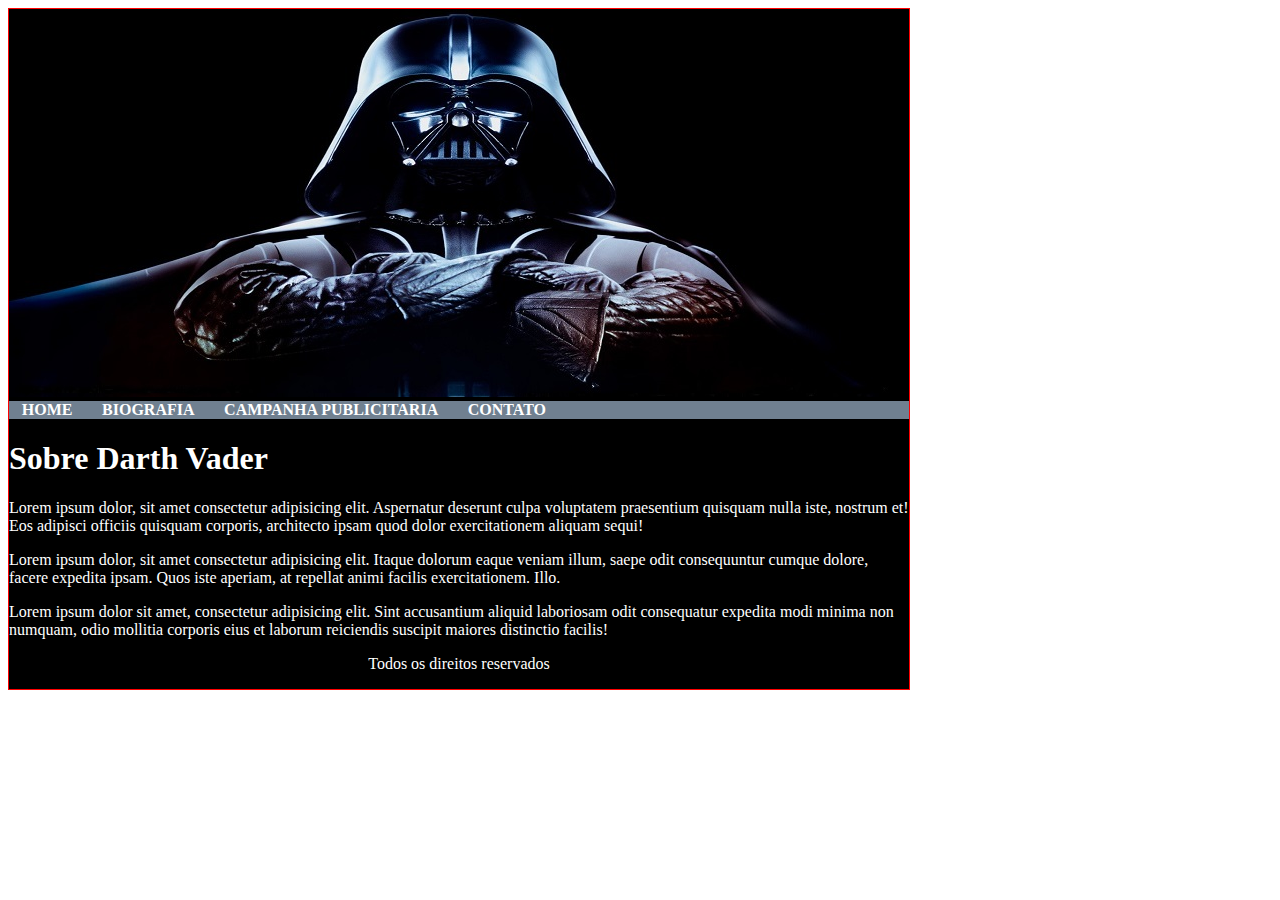
<file: index.html>
<!DOCTYPE html>
<html lang="en">
<head>
    <meta charset="UTF-8">
    <meta http-equiv="X-UA-Compatible" content="IE=edge">
    <meta name="viewport" content="width=device-width, initial-scale=1.0">
    <title>Sobre Darth</title>
    <link rel="stylesheet" href="./css/style.css">
</head>
<body>

    <div class="container"> 
        <header>
            <img src="./img/capa.jpg" alt="">
        </header>
         
     <nav class="nav">
         <a class="nav-item" href="">HOME</a>
         <a class="nav-item" href="./pages/biografia.html">BIOGRAFIA</a>
         <a class="nav-item" href="./pages/campanhaPubli.html">CAMPANHA PUBLICITARIA</a>
         <a class="nav-item" href="./pages/contato.html">CONTATO</a>
     </nav>

     <main>
         <h1>Sobre Darth Vader</h1>
         <p>Lorem ipsum dolor, sit amet consectetur adipisicing elit. Aspernatur deserunt culpa voluptatem praesentium quisquam nulla iste, nostrum et! Eos adipisci officiis quisquam corporis, architecto ipsam quod dolor exercitationem aliquam sequi!</p>
         <p>Lorem ipsum dolor, sit amet consectetur adipisicing elit. Itaque dolorum eaque veniam illum, saepe odit consequuntur cumque dolore, facere expedita ipsam. Quos iste aperiam, at repellat animi facilis exercitationem. Illo.</p>
         <p>Lorem ipsum dolor sit amet, consectetur adipisicing elit. Sint accusantium aliquid laboriosam odit consequatur expedita modi minima non numquam, odio mollitia corporis eius et laborum reiciendis suscipit maiores distinctio facilis!</p>
     </main>

     <footer>
         <p>Todos os direitos reservados</p>
     </footer>
     </div>
</body>
</html>
</file>
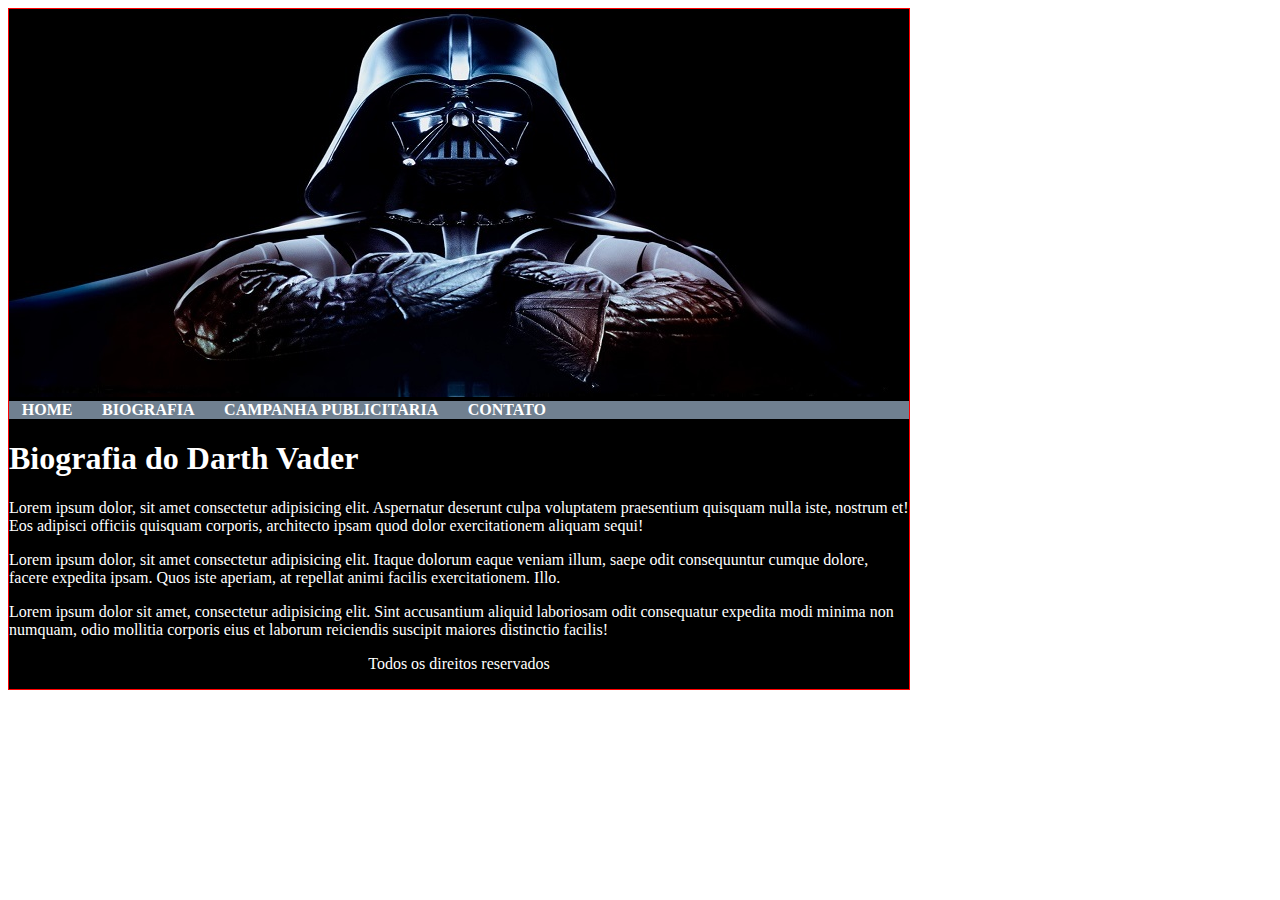
<file: pages/biografia.html>
<!DOCTYPE html>
<html lang="en">
<head>
    <meta charset="UTF-8">
    <meta http-equiv="X-UA-Compatible" content="IE=edge">
    <meta name="viewport" content="width=device-width, initial-scale=1.0">
    <title>Biografia Darth</title>
    <link rel="stylesheet" href="../css/style.css">
</head>
<body>
    <div class="container"> 
        <header>
            <img src="../img/capa.jpg" alt="">
        </header>
         
     <nav class="nav">
         <a class="nav-item" href="../index.html">HOME</a>
         <a class="nav-item" href="./biografia.html">BIOGRAFIA</a>
         <a class="nav-item" href="./campanhaPubli.html">CAMPANHA PUBLICITARIA</a>
         <a class="nav-item" href="./contato.html">CONTATO</a>
     </nav>

     <main>
         <h1>Biografia do Darth Vader</h1>
         <p>Lorem ipsum dolor, sit amet consectetur adipisicing elit. Aspernatur deserunt culpa voluptatem praesentium quisquam nulla iste, nostrum et! Eos adipisci officiis quisquam corporis, architecto ipsam quod dolor exercitationem aliquam sequi!</p>
         <p>Lorem ipsum dolor, sit amet consectetur adipisicing elit. Itaque dolorum eaque veniam illum, saepe odit consequuntur cumque dolore, facere expedita ipsam. Quos iste aperiam, at repellat animi facilis exercitationem. Illo.</p>
         <p>Lorem ipsum dolor sit amet, consectetur adipisicing elit. Sint accusantium aliquid laboriosam odit consequatur expedita modi minima non numquam, odio mollitia corporis eius et laborum reiciendis suscipit maiores distinctio facilis!</p>
     </main>

     <footer>
         <p>Todos os direitos reservados</p>
     </footer>
     </div>
    
</body>
</html>
</file>
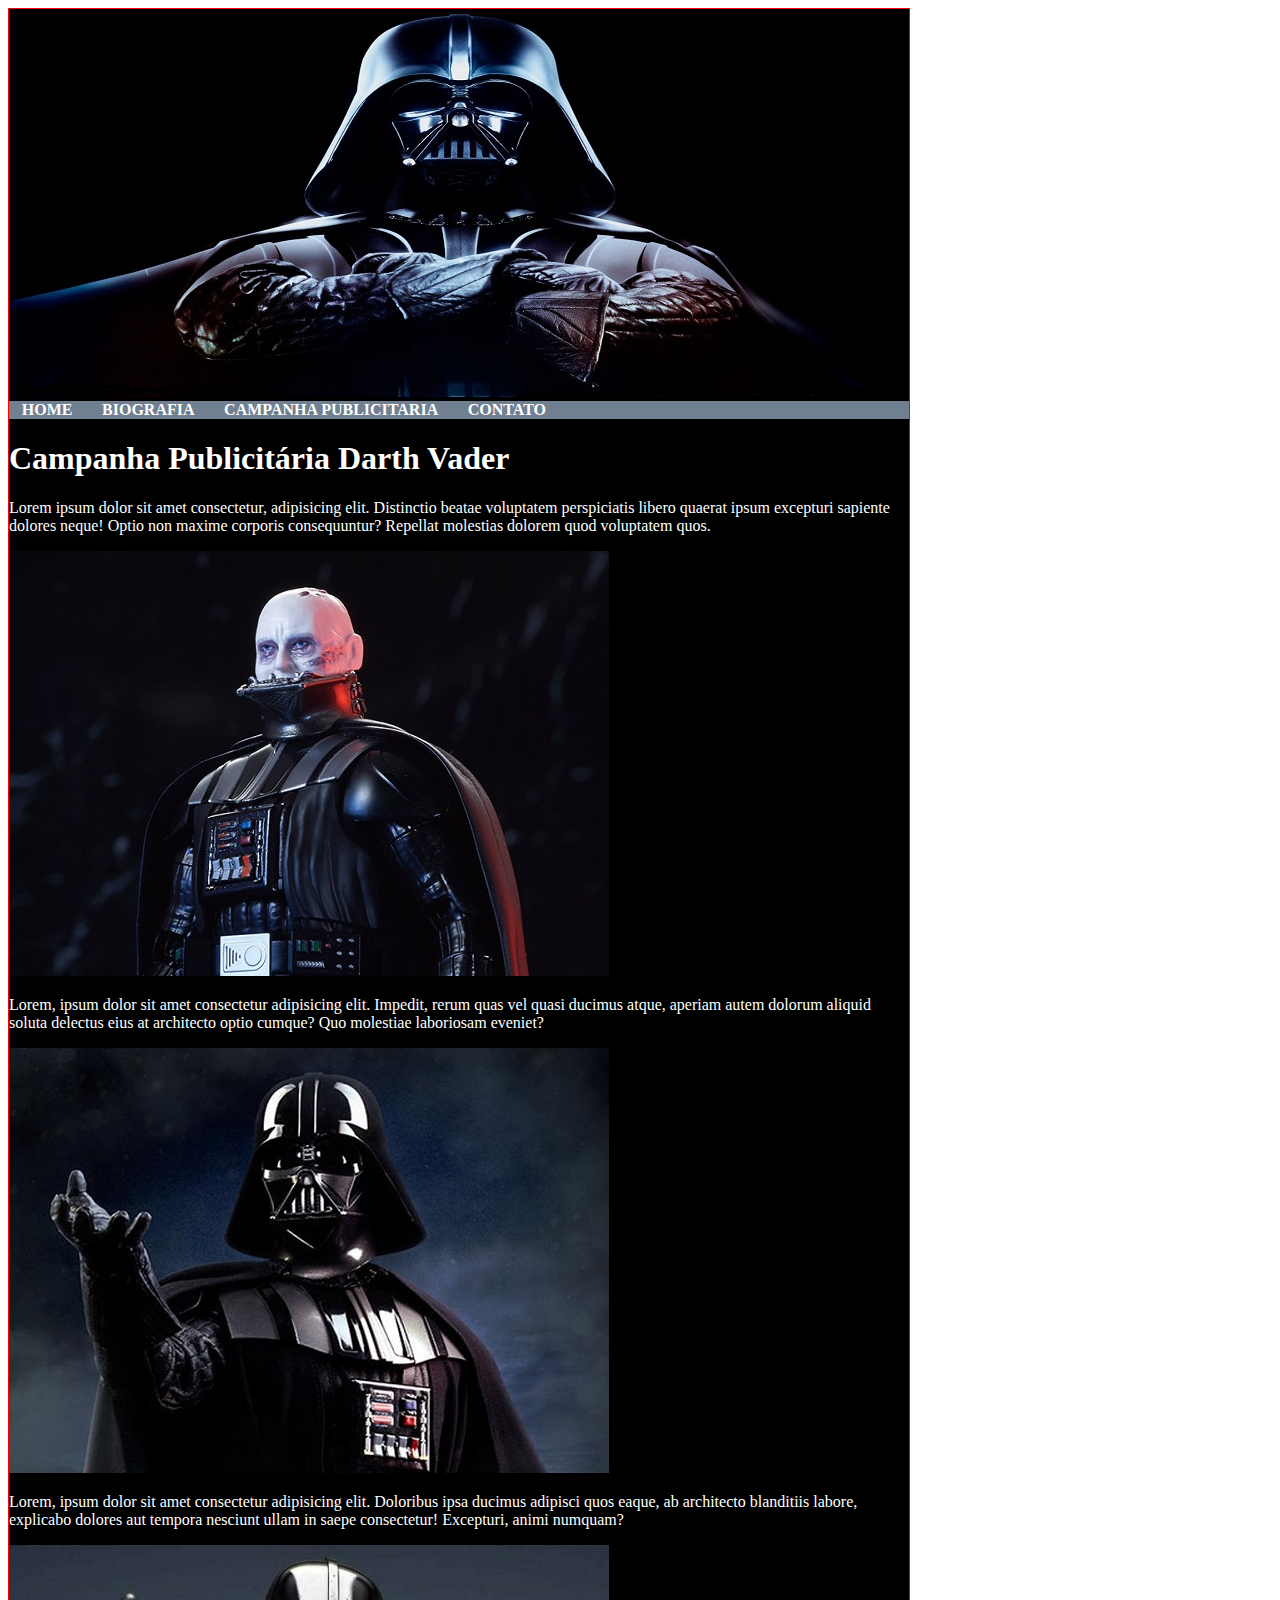
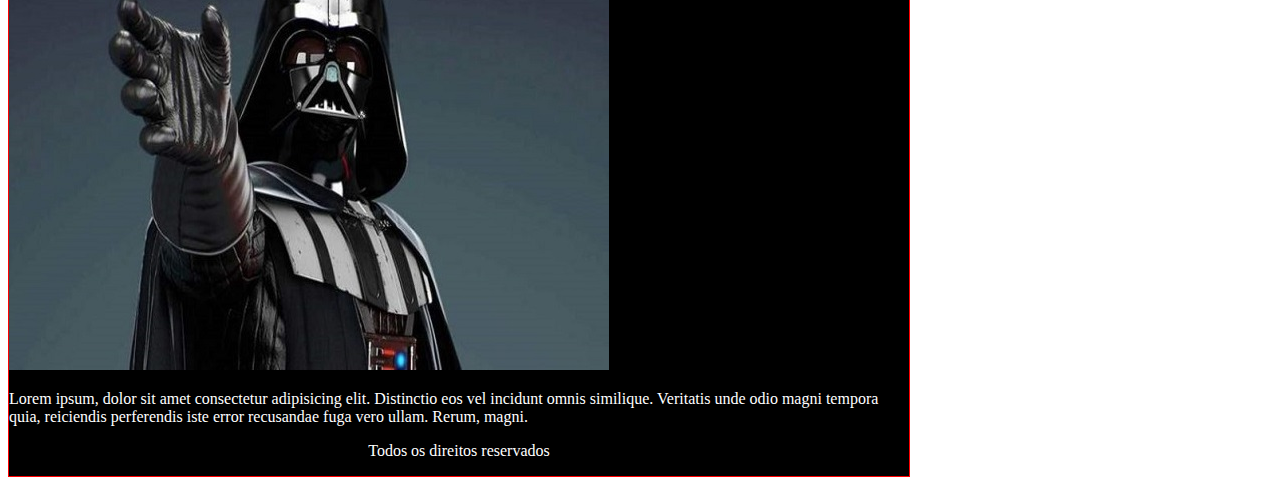
<file: pages/campanhaPubli.html>
<!DOCTYPE html>
<html lang="en">
<head>
    <meta charset="UTF-8">
    <meta http-equiv="X-UA-Compatible" content="IE=edge">
    <meta name="viewport" content="width=device-width, initial-scale=1.0">
    <title>Campanha Darth</title>
    <link rel="stylesheet" href="../css/style.css">
</head>
<body>
<div class="container">
   <header> 
       <img src="../img/capa.jpg" alt="">
   </header>
    <nav class="nav">
        <a class="nav-item" href="../index.html">HOME</a>
        <a class="nav-item" href="./biografia.html">BIOGRAFIA</a>
        <a class="nav-item" href="./campanhaPubli.html">CAMPANHA PUBLICITARIA</a>
        <a class="nav-item" href="./contato.html">CONTATO</a>
    </nav>
    <main>

         <h1>Campanha Publicitária Darth Vader</h1>
    <p>Lorem ipsum dolor sit amet consectetur, adipisicing elit. Distinctio beatae voluptatem perspiciatis libero quaerat ipsum excepturi sapiente dolores neque! Optio non maxime corporis consequuntur? Repellat molestias dolorem quod voluptatem quos.</p>
   <img src="../img/foto1.jpg" alt="">

   <p>Lorem, ipsum dolor sit amet consectetur adipisicing elit. Impedit, rerum quas vel quasi ducimus atque, aperiam autem dolorum aliquid soluta delectus eius at architecto optio cumque? Quo molestiae laboriosam eveniet?</p>
   <img src="../img/foto2.jpg" alt="">

   <p>Lorem, ipsum dolor sit amet consectetur adipisicing elit. Doloribus ipsa ducimus adipisci quos eaque, ab architecto blanditiis labore, explicabo dolores aut tempora nesciunt ullam in saepe consectetur! Excepturi, animi numquam?</p>
   <img src="../img/foto3.jpg" alt="">

   <p>Lorem ipsum, dolor sit amet consectetur adipisicing elit. Distinctio eos vel incidunt omnis similique. Veritatis unde odio magni tempora quia, reiciendis perferendis iste error recusandae fuga vero ullam. Rerum, magni.</p>
    </main>
    <footer>
        <p>Todos os direitos reservados</p>
    </footer>
</div>
</body>
</html>
</file>
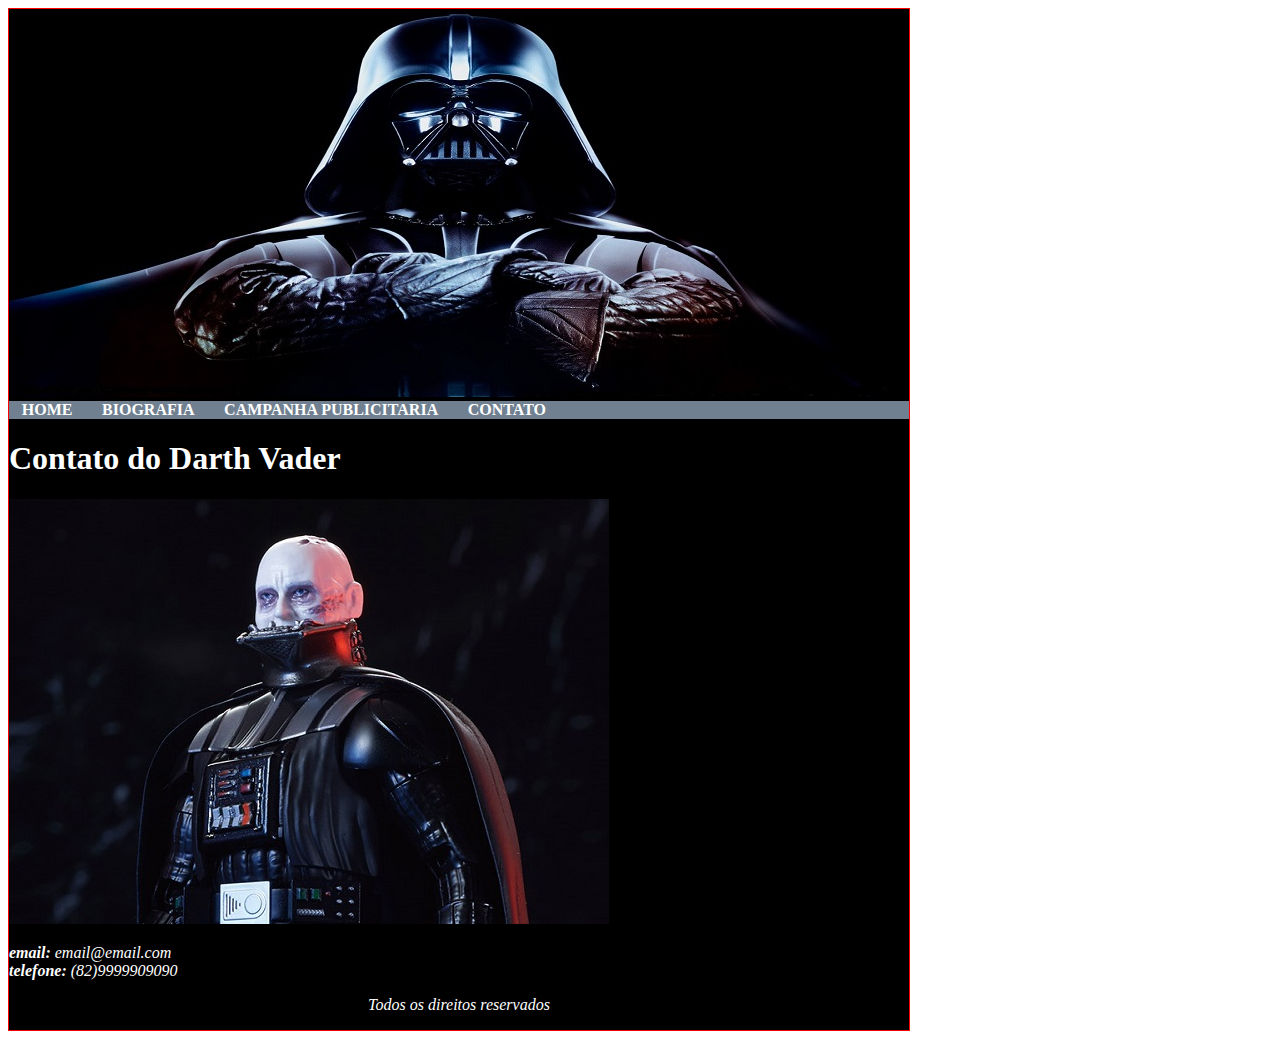
<file: pages/contato.html>
<!DOCTYPE html>
<html lang="en">
<head>
    <meta charset="UTF-8">
    <meta http-equiv="X-UA-Compatible" content="IE=edge">
    <meta name="viewport" content="width=device-width, initial-scale=1.0">
    <title>Contato Darth</title>
    <link rel="stylesheet" href="../css/style.css">
</head>
<body>
    <div class="container"> 
        <header>
            <img src="../img/capa.jpg" alt="">
        </header>
         
     <nav class="nav">
         <a class="nav-item" href="../index.html">HOME</a>
         <a class="nav-item" href="./biografia.html">BIOGRAFIA</a>
         <a class="nav-item" href="./campanhaPubli.html">CAMPANHA PUBLICITARIA</a>
         <a class="nav-item" href="./contato.html">CONTATO</a>
     </nav>

     <main>
         <h1>Contato do Darth Vader</h1>
        
        <img src="../img/foto1.jpg" alt=""> 
        
       <p><b><i>
           email:</b> email@email.com<br>
        <b><i>telefone:</b> (82)9999909090
        </i>
    </p>
        </main>

     <footer>
         <p>Todos os direitos reservados</p>
     </footer>
     </div>
    
</body>
</html>
</file>
<file: css/style.css>
.container{
    border: 1px solid red;
    background-color: black;
    width: 900px;
    
}

.nav{
    background-color: #708090;
}
 .nav-item{
     color: #fff;
     padding: .8rem;
     font-weight: bold;
     text-decoration: none;
 
    }
    main{
        color: white;
    }
    
    footer{
      color: white;
      text-align: center;
    }
</file>
